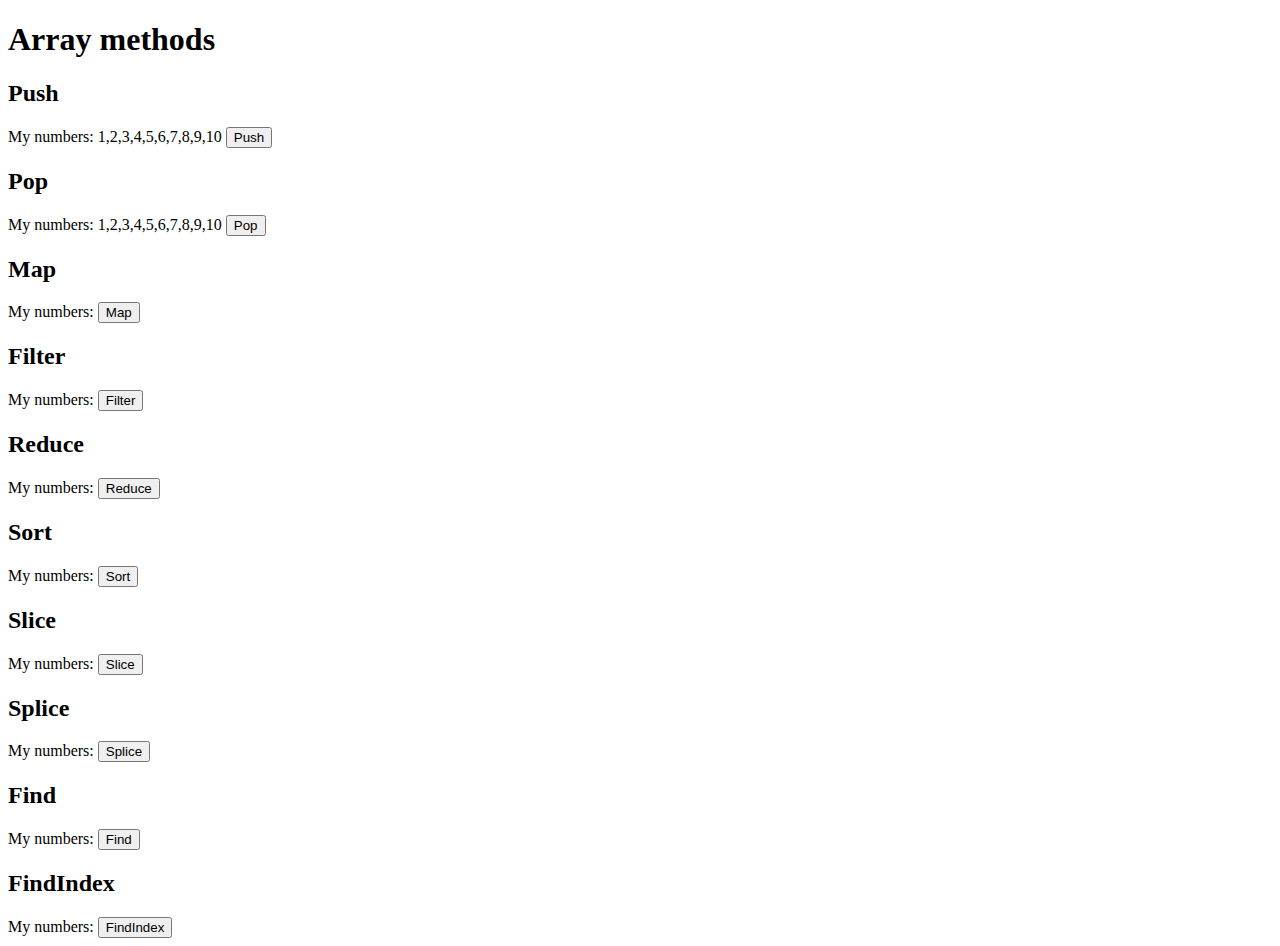
<file: examples/10. Array functions & DOM/index.html>
<!DOCTYPE html>
<html lang="en">
<head>
    <meta charset="UTF-8">
    <meta name="viewport" content="width=device-width, initial-scale=1.0">
    <title>Document</title>
</head>
<body>
    <h1>Array methods</h1>
    <h2>Push</h2>
    <span>My numbers: </span>
    <span id="numbersPush"></span>
    <button id="pushButton">Push</button>

    <h2>Pop</h2>
    <span>My numbers: </span>
    <span id="numbersPop"></span>
    <button id="popButton">Pop</button>

    <h2>Map</h2>
    <span>My numbers: </span>
    <span id="numbersMap"></span>
    <button id="mapButton">Map</button>

    <h2>Filter</h2>
    <span>My numbers: </span>
    <span id="numbersFilter"></span>
    <button id="filterButton">Filter</button>

    <h2>Reduce</h2>
    <span>My numbers: </span>
    <span id="numbersReduce"></span>
    <button id="reduceButton">Reduce</button>

    <h2>Sort</h2>
    <span>My numbers: </span>
    <span id="numbersSort"></span>
    <button id="sortButton">Sort</button>

    <h2>Slice</h2>
    <span>My numbers: </span>
    <span id="numbersSlice"></span>
    <button id="sliceButton">Slice</button>


    <h2>Splice</h2>
    <span>My numbers: </span>
    <span id="numbersSplice"></span>
    <button id="spliceButton">Splice</button>

    <h2>Find</h2>
    <span>My numbers: </span>
    <span id="numbersFind"></span>
    <button id="findButton">Find</button>

    <h2>FindIndex</h2>
    <span>My numbers: </span>
    <span id="numbersFindIndex"></span>
    <button id="findIndexButton">FindIndex</button>

    <script src="app.js"></script>
</body>
</html>
</file>
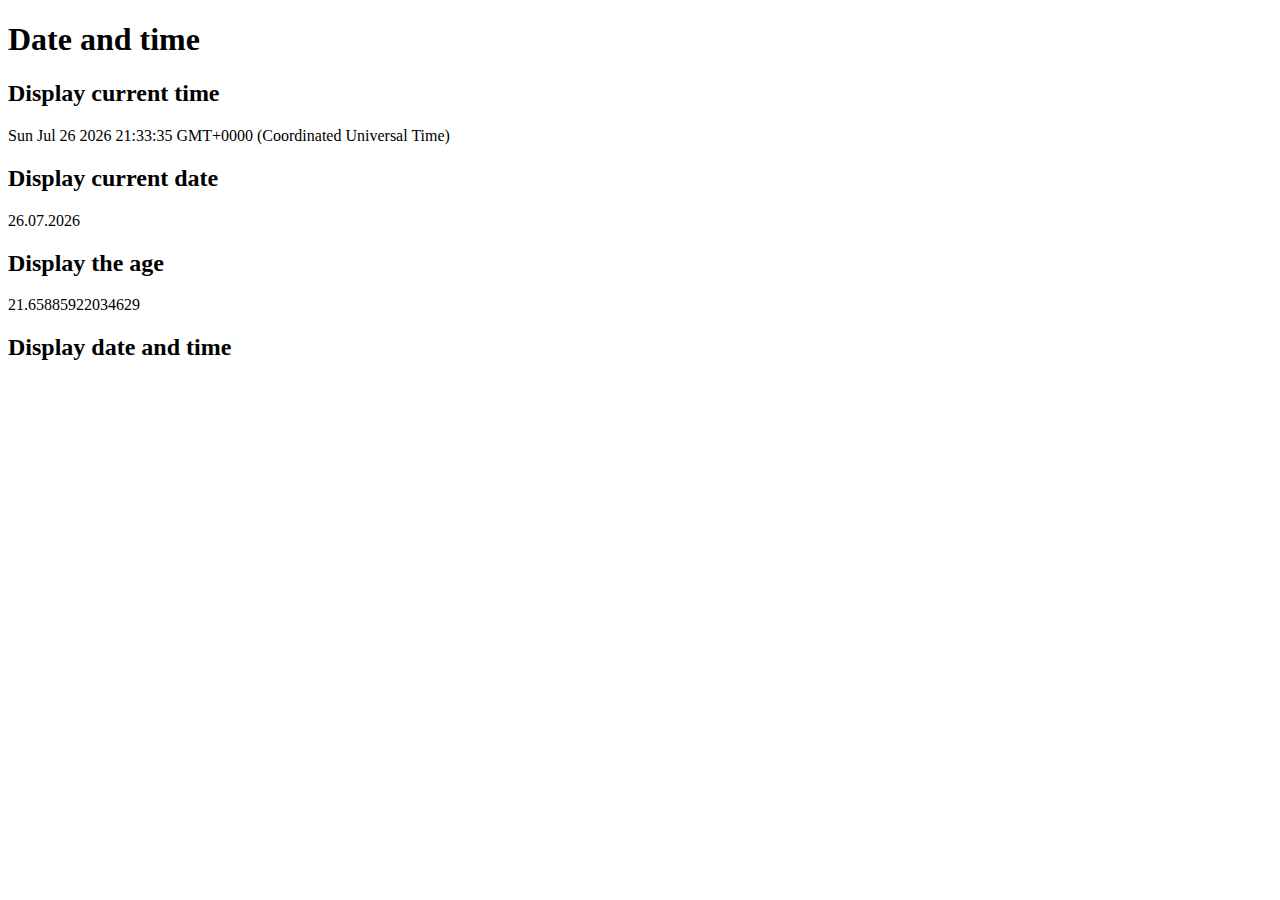
<file: examples/11. Date and time/index.html>
<!DOCTYPE html>
<html lang="en">
<head>
    <meta charset="UTF-8">
    <meta name="viewport" content="width=device-width, initial-scale=1.0">
    <title>Document</title>
</head>
<body>
    <h1>Date and time</h1>
    <h2>Display current time</h2>
    <div id="currentTime"></div>

    <h2>Display current date</h2>
    <div id="currentDate"></div>

    <h2>Display the age</h2>
    <div id="age"></div>

    <h2>Display date and time</h2>
    <div id="dateTime"></div>


    <script src="app.js"></script>
</body>
</html>
</file>
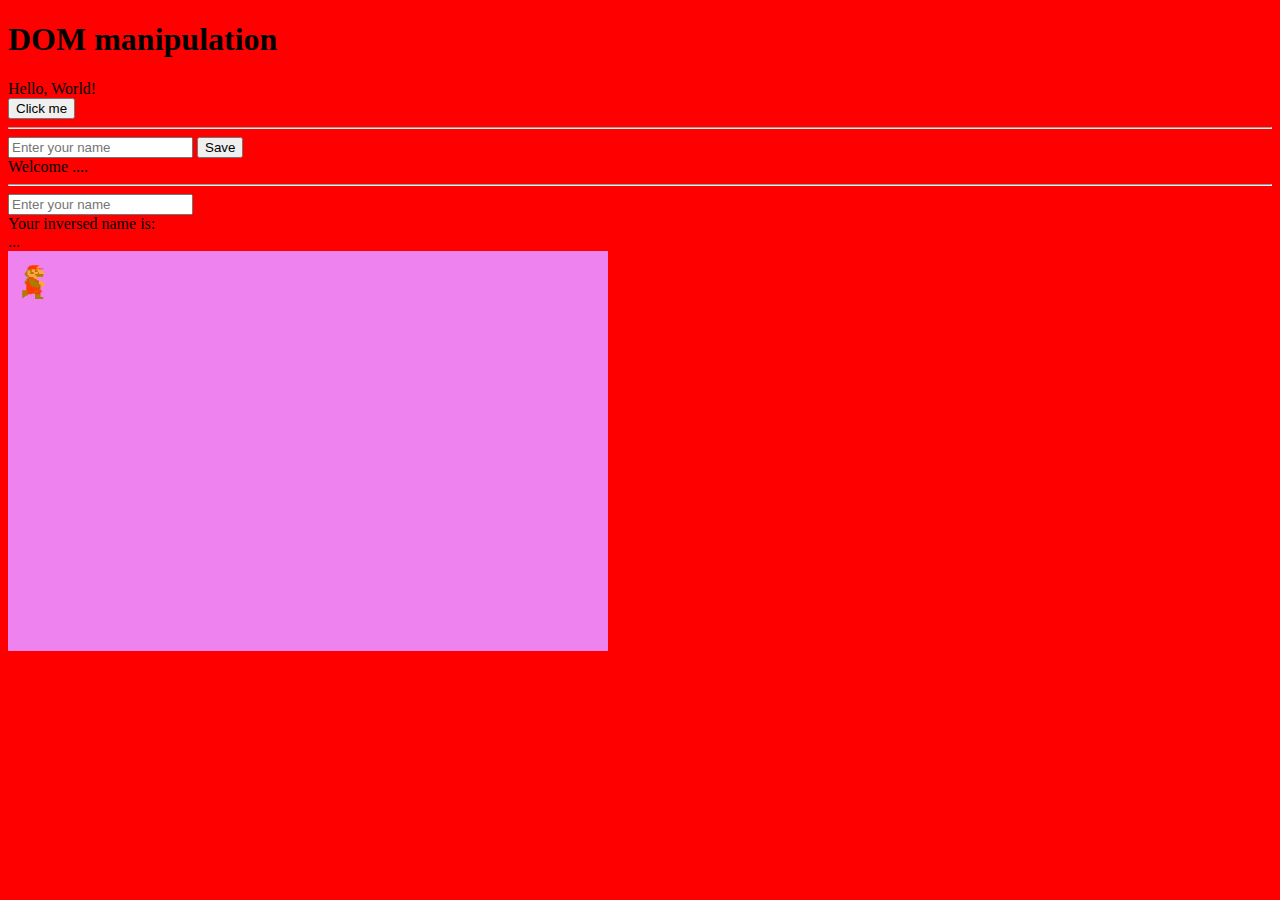
<file: examples/9. DOM manipulation/index.html>
<!DOCTYPE html>
<html lang="en">
<head>
    <meta charset="UTF-8">
    <meta name="viewport" content="width=device-width, initial-scale=1.0">
    <title>Document</title>
    <link rel="stylesheet" href="app.css">
</head>
<body>

    <h1>DOM manipulation</h1>

    <div id="welcome-message">...</div>


    <button id="clickMeButton">Click me</button>
    <hr>
    <input type="text" id="nameInput" placeholder="Enter your name">
    <button id="saveNameButton">Save</button>
        
    <div id="welcomeUser">Welcome ....</div>

    <hr>

    <input type="text" id="studentName" placeholder="Enter your name">
    <div>Your inversed name is:</div>
    <div id="inversedName">...</div>

    <div id="gameViewport">
        <div id="mario"></div>
    </div>

    <script src="app.js"></script>
</body>
</html>
</file>
<file: examples/9. DOM manipulation/app.css>
body{
    background-color: blue;
}

#gameViewport{
    width: 600px;
    height: 400px;
    position: relative;
    background-color: violet;
}

#mario{
    position: absolute;
    width: 50px;
    height: 50px;
    background-image: url('img/mario.gif');
    background-size: cover;
    top: 0px;
    left: 0px;
}
</file>
